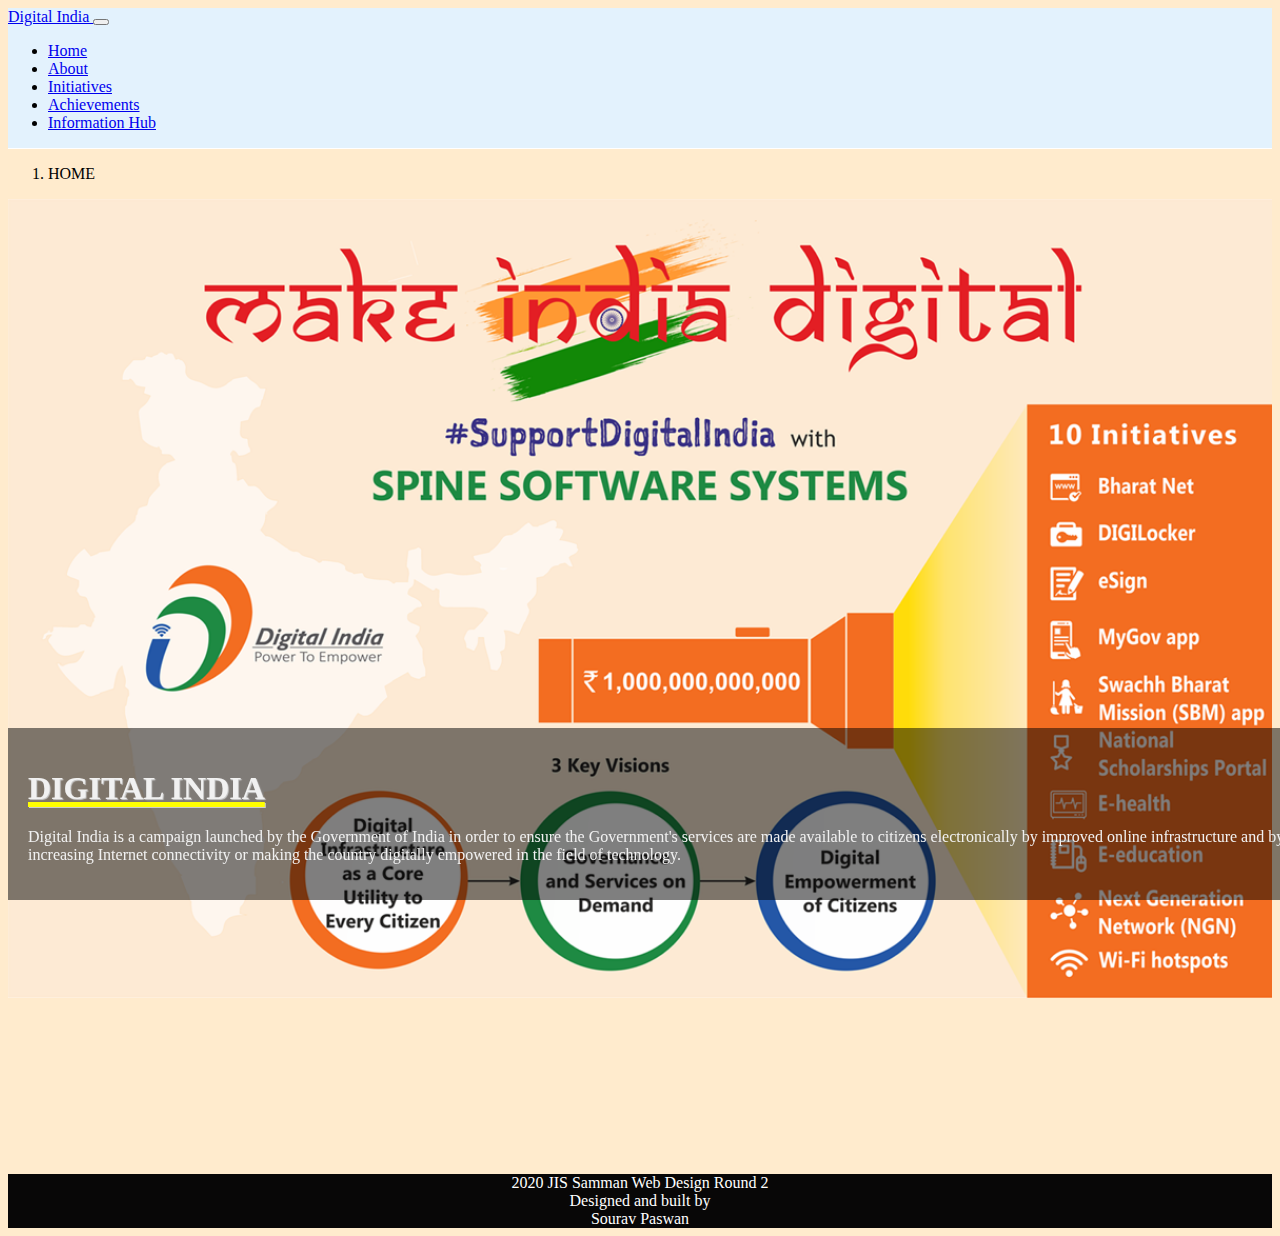
<file: index.html>
<!doctype html>
<html>

<head>
  <meta charset="utf-8">
  <meta name="viewport" content="width=device-width, initial-scale=1">

  <link rel="stylesheet" href="https://cdn.jsdelivr.net/npm/bootstrap@4.5.3/dist/css/bootstrap.min.css"
    integrity="sha384-TX8t27EcRE3e/ihU7zmQxVncDAy5uIKz4rEkgIXeMed4M0jlfIDPvg6uqKI2xXr2" crossorigin="anonymous">
  <link rel="stylesheet" href="sheet.css">

  <style>
    .navbar {
      border-bottom: 1px solid rgb(255, 255, 255);
    }
  </style>

</head>

<title>Digital India</title>

<body class="body1">
  <nav class="navbar navbar-expand-lg navbar-light fixed-top" style="background-color: #e3f2fd;">
    <div class="container-fluid">
      <a class="navbar-brand" href="#">Digital India </a>

      <button class="navbar-toggler" type="button" data-bs-toggle="collapse" data-bs-target="#navbarSupportedContent"
        aria-controls="navbarSupportedContent" aria-expanded="false" aria-label="Toggle navigation">
        <span class="navbar-toggler-icon"></span>
      </button>
      <div class="collapse navbar-collapse" id="navbarSupportedContent">
        <ul class="navbar-nav text-center me-auto mb-2 mb-lg-0">
          <li class="nav-item">
            <a class="nav-link active" aria-current="page" href="index.html">Home</a>
          </li>
          <li class="nav-item">
            <a class="nav-link" href="about.html">About</a>
          </li>
          <li class="nav-item">
            <a class="nav-link" href="initiatives.html">Initiatives</a>
          </li>
          <li class="nav-item">
            <a class="nav-link" href="achievements.html">Achievements</a>
          </li>
          <li class="nav-item">
            <a class="nav-link" href="info.html">Information Hub</a>
          </li>
        </ul>
      </div>
    </div>
  </nav>
  <nav aria-label="breadcrumb">
    <ol class="breadcrumb">
      <li class="breadcrumb-item active" aria-current="page">HOME</li>
    </ol>
  </nav>

  <img class="responsive" src="images/6.jpg" alt="Notebook" style="width:100%">

  <div class="content">
    <h1 class="heading1">DIGITAL INDIA</h1>
    <p>Digital India is a campaign launched by the Government of India in order to ensure the Government's services
      are made
      available to citizens electronically by improved online infrastructure and by increasing Internet connectivity
      or making
      the country digitally empowered in the field of technology.</p>
  </div>


  <div class="footer">
    2020 JIS Samman Web Design Round 2 </br>
    Designed and built by </br>
    Sourav Paswan

  </div>

  <script src="https://cdn.jsdelivr.net/npm/bootstrap@5.0.0-beta1/dist/js/bootstrap.bundle.min.js"
  integrity="sha384-ygbV9kiqUc6oa4msXn9868pTtWMgiQaeYH7/t7LECLbyPA2x65Kgf80OJFdroafW"
  crossorigin="anonymous"></script>

</body>

</html>
</file>
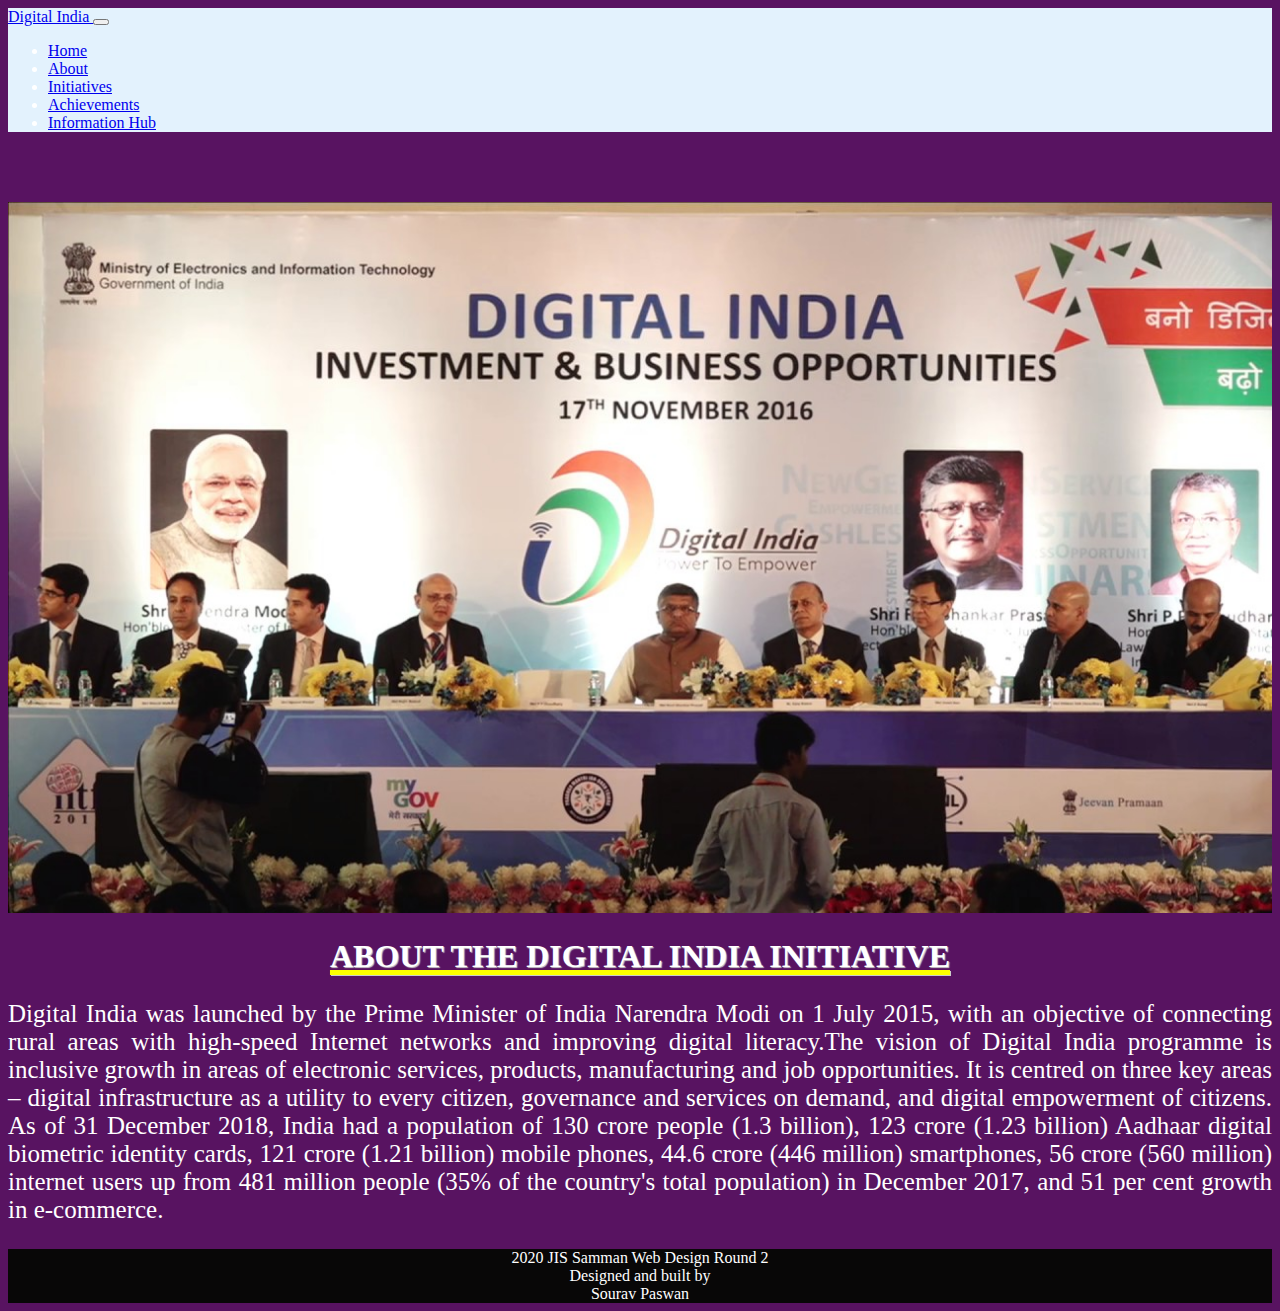
<file: about.html>
<!doctype html>
<html>

<head>
    <meta charset="utf-8">
    <meta name="viewport" content="width=device-width, initial-scale=1">


    <link rel="stylesheet" href="https://cdn.jsdelivr.net/npm/bootstrap@4.5.3/dist/css/bootstrap.min.css"
        integrity="sha384-TX8t27EcRE3e/ihU7zmQxVncDAy5uIKz4rEkgIXeMed4M0jlfIDPvg6uqKI2xXr2" crossorigin="anonymous">
    <link rel="stylesheet" href="sheet.css">
</head>

<title>About</title>

<body class="bodies">
    <nav class="navbar navbar-expand-lg navbar-light fixed-top" style="background-color: #e3f2fd;">
        <div class="container-fluid">
            <a class="navbar-brand" href="#">Digital India </a>

            <button class="navbar-toggler" type="button" data-bs-toggle="collapse"
                data-bs-target="#navbarSupportedContent" aria-controls="navbarSupportedContent" aria-expanded="false"
                aria-label="Toggle navigation">
                <span class="navbar-toggler-icon"></span>
            </button>
            <div class="collapse navbar-collapse" id="navbarSupportedContent">
                <ul class="navbar-nav text-center me-auto mb-2 mb-lg-0">
                    <li class="nav-item">
                        <a class="nav-link" aria-current="page" href="index.html">Home</a>
                    </li>
                    <li class="nav-item">
                        <a class="nav-link active" href="about.html">About</a>
                    </li>
                    <li class="nav-item">
                        <a class="nav-link" href="initiatives.html">Initiatives</a>
                    </li>
                    <li class="nav-item">
                        <a class="nav-link" href="achievements.html">Achievements</a>
                    </li>
                    <li class="nav-item">
                        <a class="nav-link" href="info.html">Information Hub</a>
                    </li>
                </ul>
            </div>
        </div>
    </nav>
    <div class="container"><br><br><br>
        <img class="responsive" src="images/about.jpg">
        <h1 class="heading2">ABOUT THE DIGITAL INDIA INITIATIVE</h1>

        <p class="p1">
            Digital India was launched by the Prime Minister of India Narendra Modi on 1 July 2015, with an objective of
            connecting rural areas with high-speed Internet networks and improving digital literacy.The vision of
            Digital
            India programme is inclusive growth in areas of electronic services, products, manufacturing and job
            opportunities.
            It is centred on three key areas – digital infrastructure as a utility to every citizen, governance and
            services
            on
            demand, and digital empowerment of citizens.

            As of 31 December 2018, India had a population of 130 crore people (1.3 billion), 123 crore (1.23 billion)
            Aadhaar
            digital biometric identity cards, 121 crore (1.21 billion) mobile phones, 44.6 crore (446 million)
            smartphones, 56 crore
            (560 million) internet users up from 481 million people (35% of the country's total population) in December
            2017, and
            51 per cent growth in e-commerce.
    </div>
    <div class="footer">
        2020 JIS Samman Web Design Round 2 </br>
        Designed and built by </br>
        Sourav Paswan
    </div>

    <script src="https://cdn.jsdelivr.net/npm/bootstrap@5.0.0-beta1/dist/js/bootstrap.bundle.min.js"
        integrity="sha384-ygbV9kiqUc6oa4msXn9868pTtWMgiQaeYH7/t7LECLbyPA2x65Kgf80OJFdroafW"
        crossorigin="anonymous"></script>

</body>

</html>
</file>
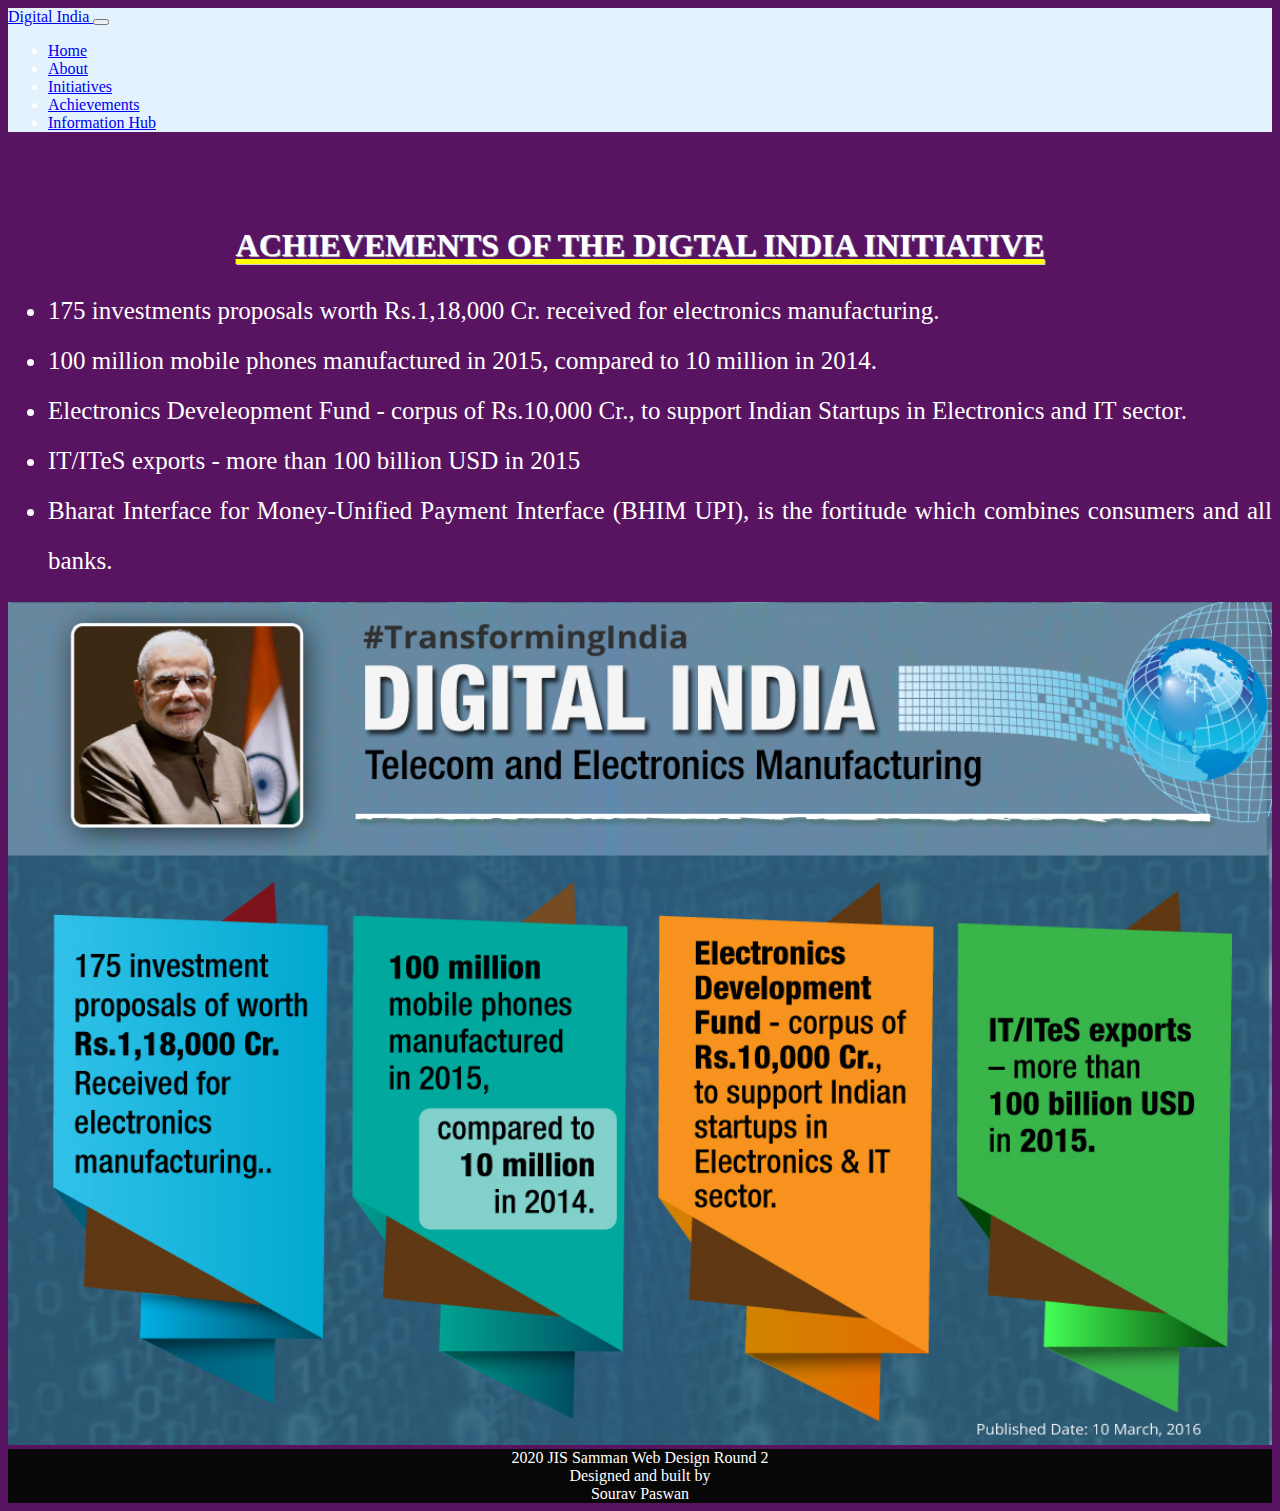
<file: achievements.html>
<!doctype html>
<html>

<head>
    <meta charset="utf-8">
    <meta name="viewport" content="width=device-width, initial-scale=1">

    <link rel="stylesheet" href="https://cdn.jsdelivr.net/npm/bootstrap@4.5.3/dist/css/bootstrap.min.css"
        integrity="sha384-TX8t27EcRE3e/ihU7zmQxVncDAy5uIKz4rEkgIXeMed4M0jlfIDPvg6uqKI2xXr2" crossorigin="anonymous">
    <link rel="stylesheet" href="sheet.css">

</head>

<title>Achievements</title>

<body class="bodies">
    <nav class="navbar navbar-expand-lg navbar-light fixed-top" style="background-color: #e3f2fd;">
        <div class="container-fluid">
            <a class="navbar-brand" href="#">Digital India </a>
      
            <button class="navbar-toggler" type="button" data-bs-toggle="collapse"
                data-bs-target="#navbarSupportedContent" aria-controls="navbarSupportedContent" aria-expanded="false"
                aria-label="Toggle navigation">
                <span class="navbar-toggler-icon"></span>
            </button>
            <div class="collapse navbar-collapse" id="navbarSupportedContent">
                <ul class="navbar-nav text-center me-auto mb-2 mb-lg-0">
                    <li class="nav-item">
                        <a class="nav-link" aria-current="page" href="index.html">Home</a>
                    </li>
                    <li class="nav-item">
                        <a class="nav-link" href="about.html">About</a>
                    </li>
                    <li class="nav-item">
                        <a class="nav-link" href="initiatives.html">Initiatives</a>
                    </li>
                    <li class="nav-item">
                        <a class="nav-link active" href="achievements.html">Achievements</a>
                    </li>
                    <li class="nav-item">
                        <a class="nav-link" href="info.html">Information Hub</a>
                    </li>
                </ul>
            </div>
        </div>
      </nav>
    <div class="container" align="center">
        <h1 class="headings"> <br><br>
        ACHIEVEMENTS OF THE DIGTAL INDIA INITIATIVE
        </h1>
        <p>
            <ul>
                <li class="ah">
                    175 investments proposals worth Rs.1,18,000 Cr. received for electronics manufacturing.
                </li>
                <li class="ah">
                    100 million mobile phones manufactured in 2015, compared to 10 million in 2014.
                </li>
                <li class="ah">
                    Electronics Develeopment Fund - corpus of Rs.10,000 Cr., to support Indian Startups in Electronics
                    and IT sector.
                </li>
                <li class="ah">
                    IT/ITeS exports - more than 100 billion USD in 2015
                </li>
                <li class="ah">
                    Bharat Interface for Money-Unified Payment Interface (BHIM UPI), is the fortitude which combines consumers and 
                    all banks.
                </li>
            </ul>
        </p>
        <img class="responsive" src="images/ach.jpg">
    </div>
    <div class="footer">
        2020 JIS Samman Web Design Round 2 </br>
        Designed and built by </br>
        Sourav Paswan
    </div>

    <script src="https://cdn.jsdelivr.net/npm/bootstrap@5.0.0-beta1/dist/js/bootstrap.bundle.min.js"
  integrity="sha384-ygbV9kiqUc6oa4msXn9868pTtWMgiQaeYH7/t7LECLbyPA2x65Kgf80OJFdroafW"
  crossorigin="anonymous"></script>

</body>

</html>
</file>
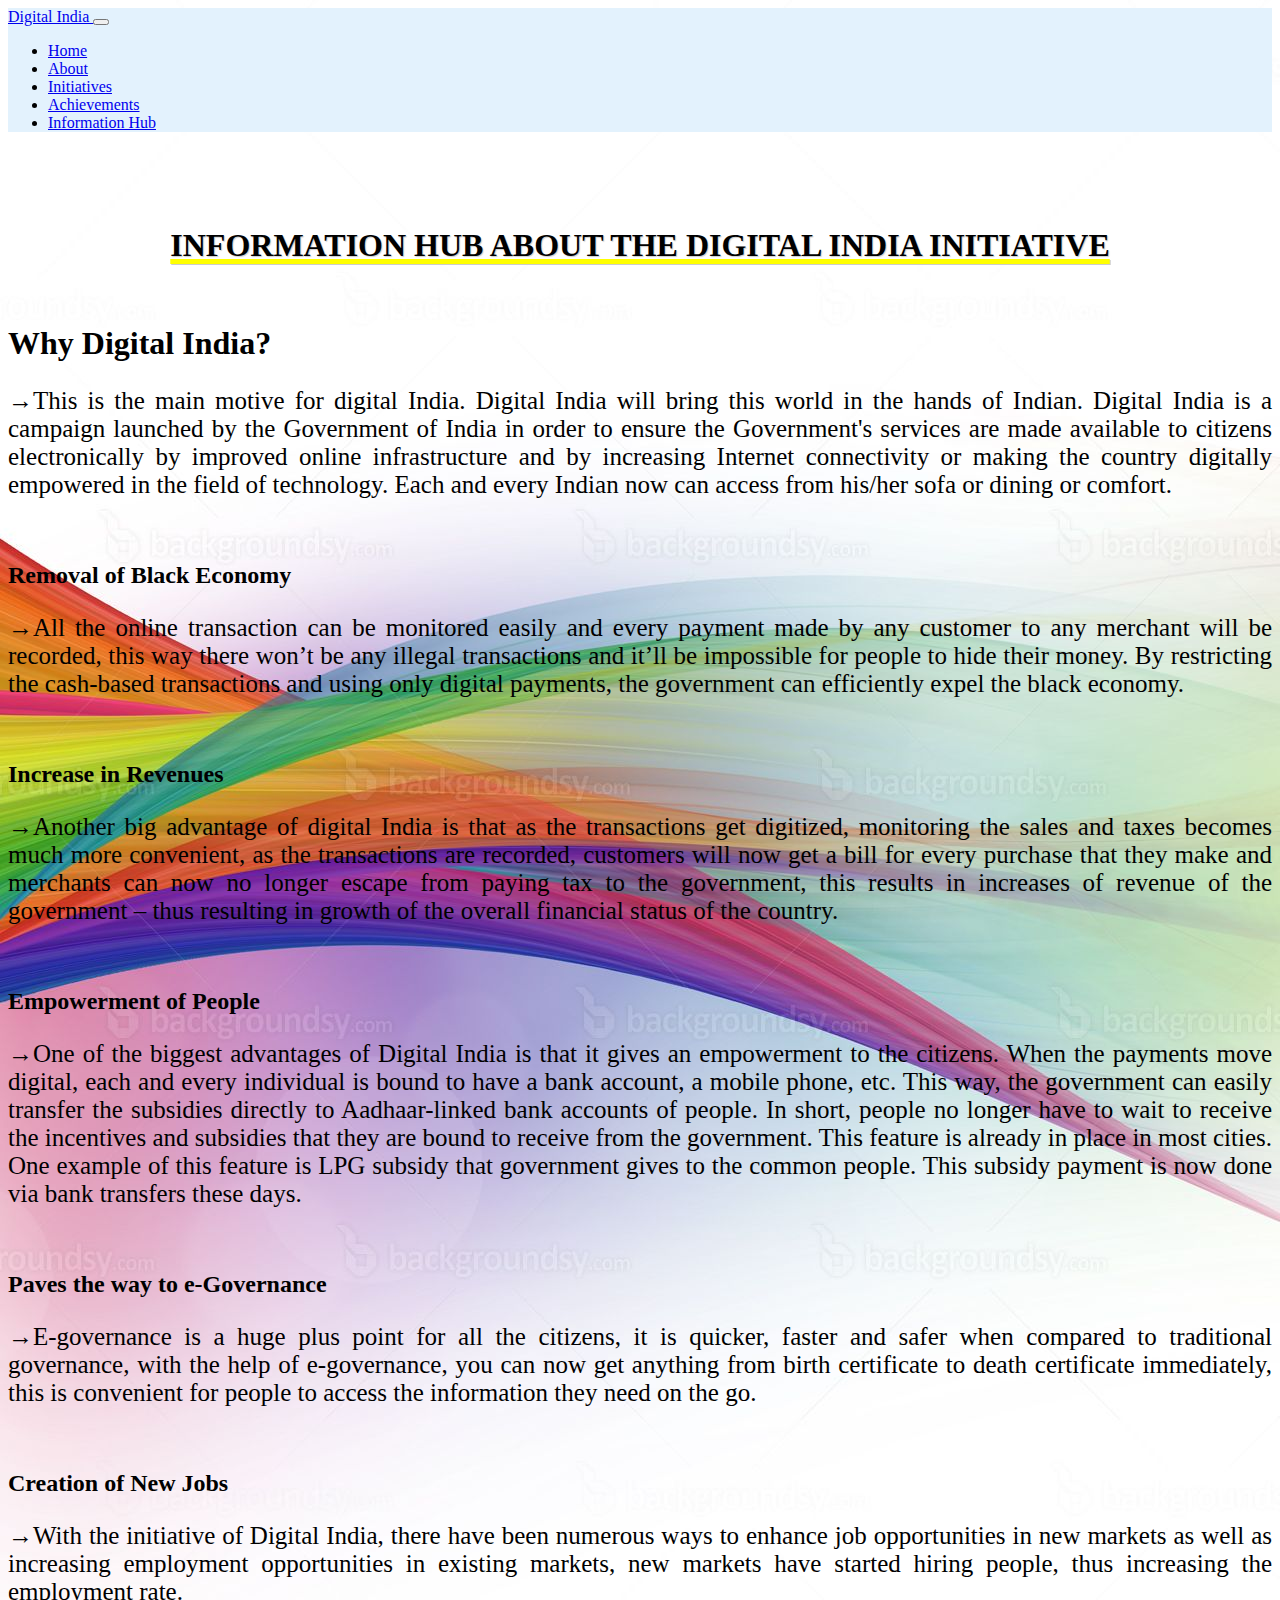
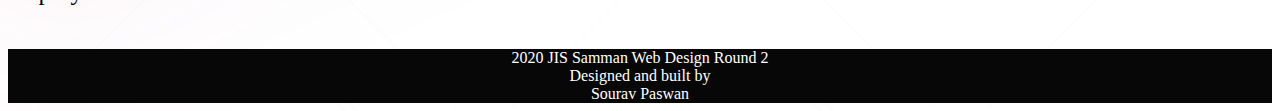
<file: info.html>
<!doctype html>
<html>

<head>
    <meta charset="utf-8">
    <meta name="viewport" content="width=device-width, initial-scale=1">

    <link rel="stylesheet" href="https://cdn.jsdelivr.net/npm/bootstrap@4.5.3/dist/css/bootstrap.min.css"
        integrity="sha384-TX8t27EcRE3e/ihU7zmQxVncDAy5uIKz4rEkgIXeMed4M0jlfIDPvg6uqKI2xXr2" crossorigin="anonymous">
    <link rel="stylesheet" href="sheet.css">
    <style>
        body {
            background-image: url("images/somebg.jpg");
        }
    </style>
</head>

<title>Informatin Hub</title>

<body>
    <nav class="navbar navbar-expand-lg navbar-light fixed-top" style="background-color: #e3f2fd;">
        <div class="container-fluid">
            <a class="navbar-brand" href="#">Digital India </a>
      
            <button class="navbar-toggler" type="button" data-bs-toggle="collapse"
                data-bs-target="#navbarSupportedContent" aria-controls="navbarSupportedContent" aria-expanded="false"
                aria-label="Toggle navigation">
                <span class="navbar-toggler-icon"></span>
            </button>
            <div class="collapse navbar-collapse" id="navbarSupportedContent">
                <ul class="navbar-nav text-center me-auto mb-2 mb-lg-0">
                    <li class="nav-item">
                        <a class="nav-link" aria-current="page" href="index.html">Home</a>
                    </li>
                    <li class="nav-item">
                        <a class="nav-link" href="about.html">About</a>
                    </li>
                    <li class="nav-item">
                        <a class="nav-link" href="initiatives.html">Initiatives</a>
                    </li>
                    <li class="nav-item">
                        <a class="nav-link" href="achievements.html">Achievements</a>
                    </li>
                    <li class="nav-item">
                        <a class="nav-link active" href="info.html">Information Hub</a>
                    </li>
                </ul>
            </div>
        </div>
      </nav>
    <h1 class="headings"><br><br>
        INFORMATION HUB ABOUT THE DIGITAL INDIA INITIATIVE
    </h1> </br>
    <div class="container">
        <h1> Why Digital India?</h1>
        <p class="p1">
            →This is the main motive for digital India. Digital India will bring this world in the hands of Indian.
            Digital India is a campaign launched by the Government of India in order to ensure the Government's
            services are made available to citizens electronically by improved online infrastructure and
            by increasing Internet connectivity or making the country digitally empowered in the field of
            technology. Each and every Indian now can access from his/her sofa or dining or comfort.
        </p> </br>
        <h2>Removal of Black Economy </h2>
        <p class="p1">
            →All the online transaction can be monitored easily and every payment made by
            any customer to any merchant will be recorded, this way there won’t be any
            illegal transactions and it’ll be impossible for people to hide their money. By
            restricting the cash-based transactions and using only digital payments, the
            government can efficiently expel the black economy.
        </p> </br>
        <h2>Increase in Revenues</h2>
        <p class="p1">
            →Another big advantage of digital India is that as the transactions get digitized,
            monitoring the sales and taxes becomes much more convenient, as the
            transactions are recorded, customers will now get a bill for every purchase that
            they make and merchants can now no longer escape from paying tax to the
            government, this results in increases of revenue of the government – thus
            resulting in growth of the overall financial status of the country.
        </p> </br>
        <h2> Empowerment of People</h2>
        <p class="p1">
            →One of the biggest advantages of Digital India is that it gives an empowerment
            to the citizens. When the payments move digital, each and every individual is
            bound to have a bank account, a mobile phone, etc. This way, the government
            can easily transfer the subsidies directly to Aadhaar-linked bank accounts of
            people. In short, people no longer have to wait to receive the incentives and
            subsidies that they are bound to receive from the government. This feature is
            already in place in most cities. One example of this feature is LPG subsidy that
            government gives to the common people. This subsidy payment is now done via
            bank transfers these days.
        </p> </br>
        <h2>Paves the way to e-Governance</h2>
        <p class="p1">
            →E-governance is a huge plus point for all the citizens, it is quicker, faster and
            safer when compared to traditional governance, with the help of e-governance,
            you can now get anything from birth certificate to death certificate immediately,
            this is convenient for people to access the information they need on the go.
        </p> </br>
        <h2> Creation of New Jobs</h2>
        <p class="p1">
            →With the initiative of Digital India, there have been numerous ways to enhance
            job opportunities in new markets as well as increasing employment opportunities
            in existing markets, new markets have started hiring people, thus increasing the
            employment rate.
        </p> </br>
    </div>
    <div class="footer">
        2020 JIS Samman Web Design Round 2 </br>
        Designed and built by </br>
        Sourav Paswan
    </div>

    <script src="https://cdn.jsdelivr.net/npm/bootstrap@5.0.0-beta1/dist/js/bootstrap.bundle.min.js"
  integrity="sha384-ygbV9kiqUc6oa4msXn9868pTtWMgiQaeYH7/t7LECLbyPA2x65Kgf80OJFdroafW"
  crossorigin="anonymous"></script>

</body>

</html>
</file>
<file: sheet.css>
.bodies{
    background-color: #581361;
    color: white;
}
.body1{
    background-color: blanchedalmond;
}
.headings{
    text-align: center;
    font-family: "Times New Roman", Times, serif;
    text-shadow: 1px 1px 1px #ccc;
    text-decoration: underline;
    text-decoration-color: rgb(255, 255, 0);
    text-decoration-thickness: 5px;
}
h1,h2,h3,h4,h5,h6{
    font-family: "Times New Roman", Times, serif;
}
.heading1{
    text-align: left;
    font-family: "Times New Roman", Times, serif;
    text-shadow: 1px 1px 1px #ccc;
    text-decoration: underline;
    text-decoration-color: rgb(255, 255, 0);
    text-decoration-thickness: 5px;
}
.heading2{
    text-align: center;
    font-family: "Times New Roman", Times, serif;
    text-shadow: 1px 1px 1px #ccc;
    text-decoration: underline;
    text-decoration-color: rgb(255, 255, 0);
    text-decoration-thickness: 5px;
}
.container {
    position: relative;
    max-width: 1300px;
    margin: 0 auto;
}
.content {
    position: sticky;
    bottom: 0;
    background: rgb(0, 0, 0);
    background: rgba(0, 0, 0, 0.5);
    color: #f1f1f1;
    width: 100%;
    padding: 20px;
}
.footer {
    left: 0;
    bottom: 0;
    width: 100%;
    background-color: rgb(8, 7, 7);
    color: white;
    text-align: center;
}
.p1, .ah{ 
    text-align: justify; 
    font-size: 25px; 
}
.ah{
    line-height: 50px;
}
.bottom{
    position:absolute;                  
    bottom:0;                          
}
.responsive {
    width: 100%;
    height: auto;
}
</file>
